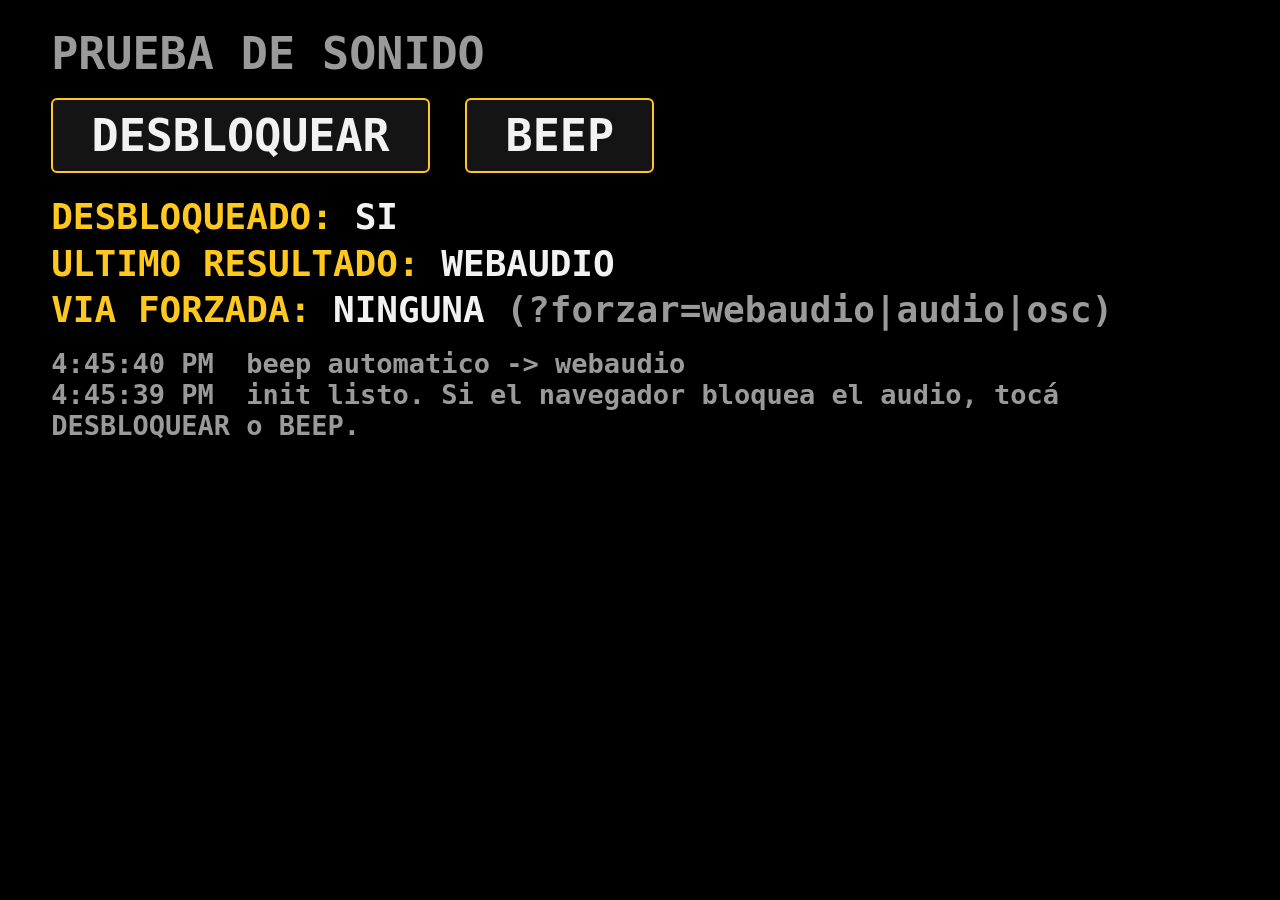
<file: web/prueba-sonido.html>
<!DOCTYPE html>
<html lang="es">
<head>
<meta charset="utf-8">
<meta name="viewport" content="width=device-width, initial-scale=1">
<title>PRUEBA DE SONIDO</title>
<style>
  body { background:#000; color:#FFC81E; margin:0; padding:3vh 4vw;
         font-family:"Droid Sans Mono","Noto Sans Mono","Roboto Mono","DejaVu Sans Mono","Courier New",monospace; font-weight:700; }
  h1 { font-size:5vh; margin:0 0 2vh; color:#9A9A9A; }
  button { font:inherit; font-size:5vh; padding:1vh 3vw; margin:0 2vw 2vh 0; background:#141414; color:#F2F2F2; border:2px solid #FFC81E; border-radius:6px; }
  .fila { font-size:4vh; margin:0.6vh 0; }
  .fila b { color:#F2F2F2; }
  #log { font-size:3vh; color:#9A9A9A; white-space:pre-wrap; margin-top:2vh; }
</style>
</head>
<body>
<h1>PRUEBA DE SONIDO</h1>
<button id="btnDesbloquear" type="button">DESBLOQUEAR</button>
<button id="btnBeep" type="button">BEEP</button>
<div class="fila">DESBLOQUEADO: <b id="estado">---</b></div>
<div class="fila">ULTIMO RESULTADO: <b id="resultado">---</b></div>
<div class="fila">VIA FORZADA: <b id="forzada">NINGUNA</b> <span style="color:#9A9A9A">(?forzar=webaudio|audio|osc)</span></div>
<div id="log"></div>

<script src="js/config.js?v=20261126b"></script>
<script src="js/ajustes.js?v=20261126b"></script>
<script>
  // Si todavia no existe js/config.js, usamos este CONFIG de emergencia.
  if (!window.CONFIG) {
    window.CONFIG = { VOLUMEN: 0.8, HORARIO_SILENCIO: { desde: '23:00', hasta: '07:00' }, RUTA_BEEP: 'beep.mp3' };
  }
</script>
<script src="js/beep-data.js?v=20261126b"></script>
<script src="js/sonido.js?v=20261126b"></script>
<script>
(function () {
  var params = new URLSearchParams(window.location.search);
  var forzar = params.get('forzar');
  if (forzar !== 'webaudio' && forzar !== 'audio' && forzar !== 'osc') forzar = null;
  // Prueba siempre con volumen audible y sin horario de silencio, para no
  // confundir 'silencio' con un problema de sonido (salvo ?silencio=1).
  var cfg = Object.assign({}, window.CONFIG, { FORZAR: forzar });
  if (params.get('silencio') !== '1') { cfg.HORARIO_SILENCIO = null; if (!(cfg.VOLUMEN > 0)) cfg.VOLUMEN = 0.8; }

  var elEstado = document.getElementById('estado');
  var elRes = document.getElementById('resultado');
  var elLog = document.getElementById('log');
  document.getElementById('forzada').textContent = forzar ? forzar.toUpperCase() : 'NINGUNA';
  window.__resultados = [];
  window.__errores = 0;

  function log(t) {
    elLog.textContent = new Date().toLocaleTimeString() + '  ' + t + '\n' + elLog.textContent;
  }
  function actualizarEstado() {
    elEstado.textContent = window.Sonido && window.Sonido.estaDesbloqueado() ? 'SI' : 'NO';
  }
  window.addEventListener('error', function (e) { window.__errores++; log('ERROR: ' + e.message); });
  window.addEventListener('unhandledrejection', function (e) { window.__errores++; log('RECHAZO SIN CAPTURAR: ' + e.reason); });

  function hacerBeep(origen) {
    window.Sonido.beep().then(function (r) {
      window.__resultados.push(r);
      elRes.textContent = r.toUpperCase();
      document.title = 'RESULTADO: ' + r;
      log(origen + ' -> ' + r);
      actualizarEstado();
    });
  }

  window.Sonido.init(cfg);
  actualizarEstado();
  log('init listo. Si el navegador bloquea el audio, tocá DESBLOQUEAR o BEEP.');

  document.getElementById('btnDesbloquear').addEventListener('click', function () {
    window.Sonido.desbloquear().then(function (ok) { log('desbloquear -> ' + ok); actualizarEstado(); });
  });
  document.getElementById('btnBeep').addEventListener('click', function () { hacerBeep('beep manual'); });

  // Beep automatico al abrir: muestra si el navegador deja sonar sin tocar nada.
  setTimeout(function () { hacerBeep('beep automatico'); }, 500);
  setInterval(actualizarEstado, 1000);
})();
</script>
</body>
</html>
</file>
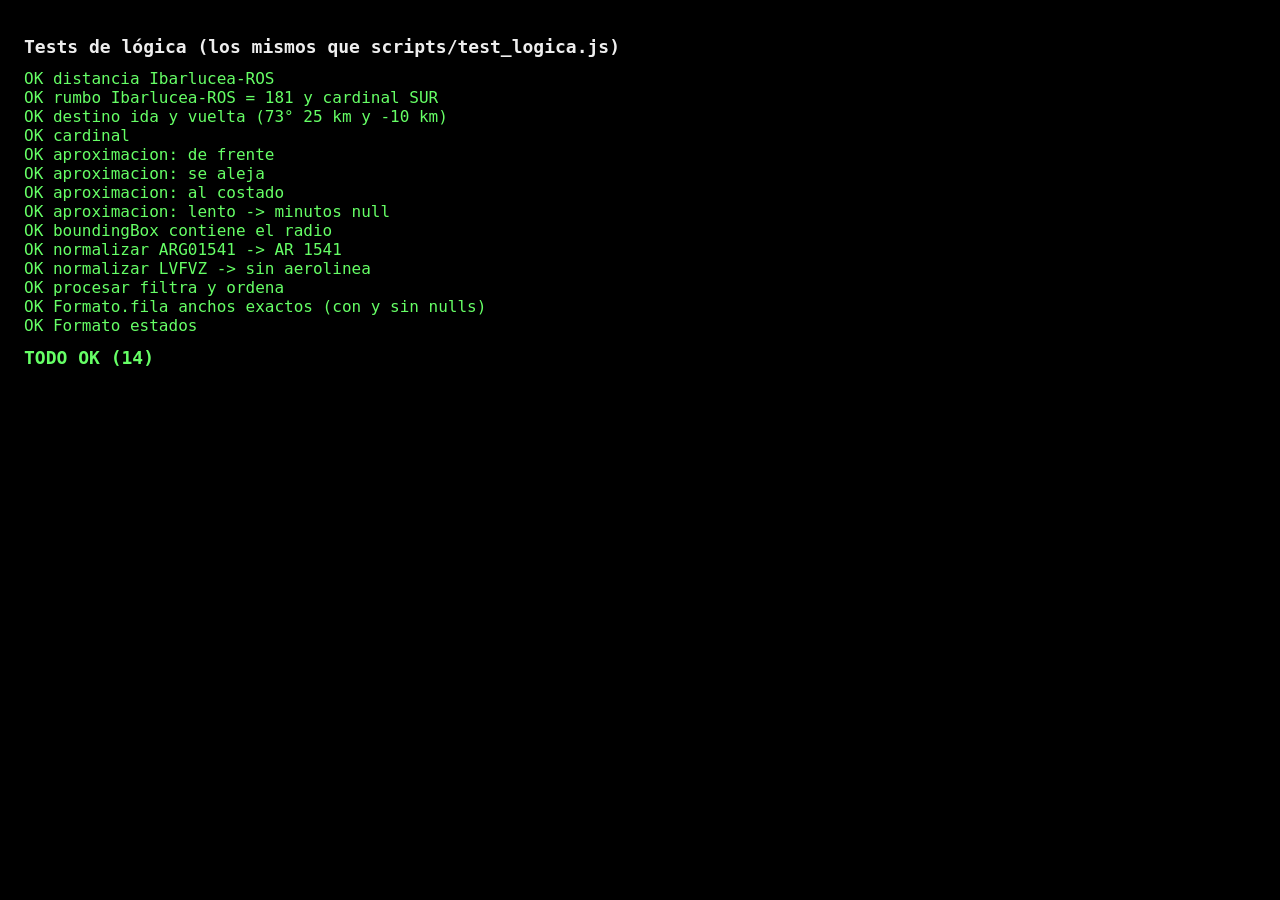
<file: web/test.html>
<!DOCTYPE html>
<html lang="es"><head><meta charset="utf-8"><title>Tests de lógica</title>
<style>body{background:#000;color:#eee;font:16px monospace;padding:16px}.ok{color:#6f6}.falla{color:#f66}h1{font-size:18px}</style>
</head><body>
<h1>Tests de lógica (los mismos que scripts/test_logica.js)</h1>
<div id="salida"></div>
<script src="js/config.js?v=20261125b"></script>
<script src="js/geo.js?v=20261125b"></script>
<script src="js/aerolineas.js?v=20261125b"></script>
<script src="js/horarios.js?v=20261125b"></script>
<script src="js/datos.js?v=20261125b"></script>
<script src="js/formato.js?v=20261125b"></script>
<script src="js/tests.js?v=20261125b"></script>
<script>
  var res = TestsLogica.correr(Geo, Aerolineas, Datos, Formato, CONFIG);
  var html = '', f = 0;
  res.forEach(function (r) {
    if (!r.ok) f++;
    html += '<div class="' + (r.ok ? 'ok' : 'falla') + '">' + (r.ok ? 'OK    ' : 'FALLA ') + r.nombre +
      (r.ok ? '' : ' -> ' + r.error) + '</div>';
  });
  html += '<h1 class="' + (f ? 'falla' : 'ok') + '">' + (f ? f + ' FALLARON' : 'TODO OK (' + res.length + ')') + '</h1>';
  document.getElementById('salida').innerHTML = html;
</script>
</body></html>
</file>
